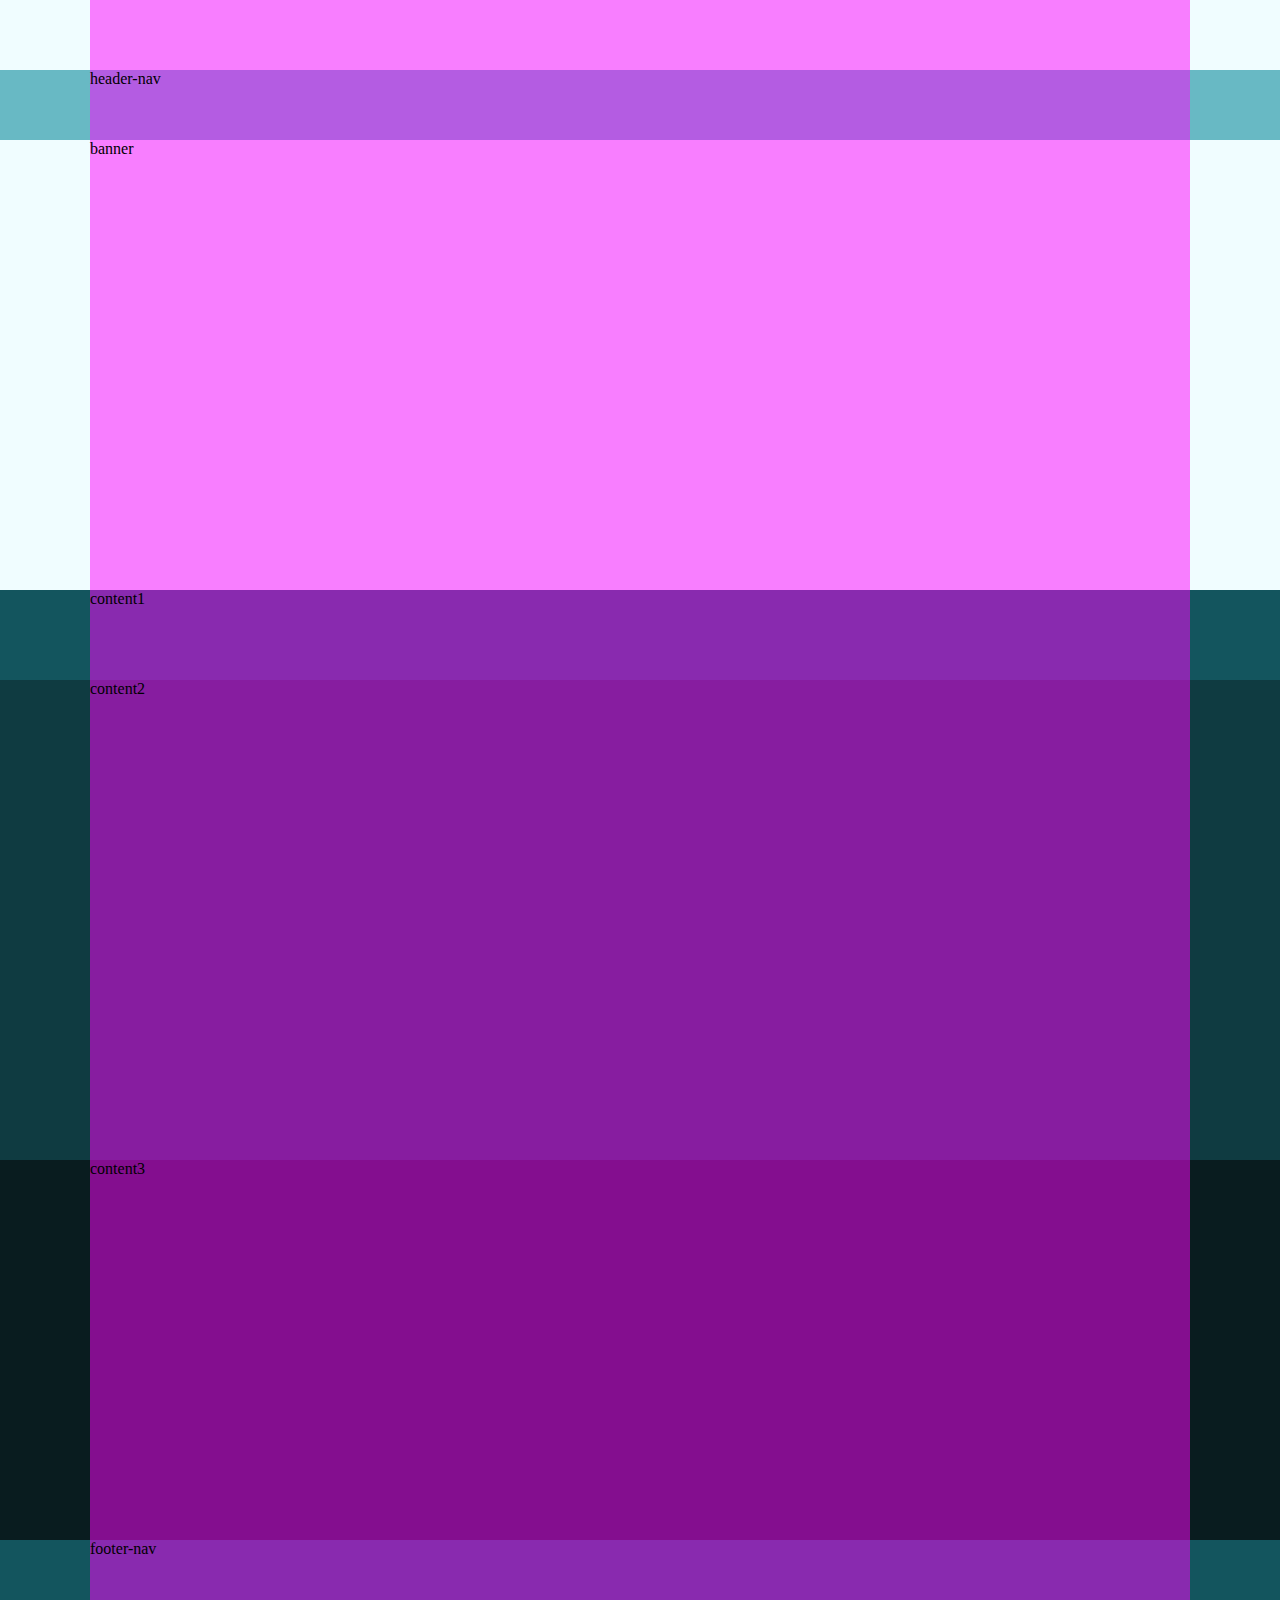
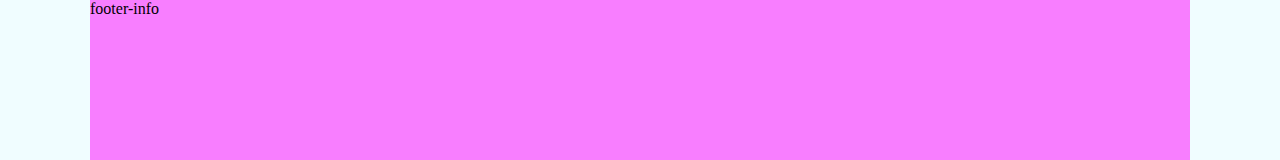
<file: 02_style/layout06.html>
<!DOCTYPE html>
<html lang="ko">
  <head>
    <meta charset="UTF-8" />
    <meta http-equiv="X-UA-Compatible" content="IE=edge" />
    <meta name="viewport" content="width=device-width, initial-scale=1.0" />
    <title>layout06</title>
    <link rel="stylesheet" href="./reset.css" />
    <link rel="stylesheet" href="./layout06.css" />
  </head>
  <body>
    <div id="wrap">
      <header id="header" class="bg1">
        <div id="header-top" class="bg1">
          <div class="container cf">
          </div>
        </div>
        <div id="header-nav" class="bg2">
          <div class="container cf">header-nav</div>
        </div>
        <!-- // #header -->
      </header>
      <div id="banner" class="bg1"><div class="container">banner</div>
      <!-- // #banner -->
      </div>
      <div id="contents" class="bg3">
        <div id="content1" class="bg4">
          <div class="container">content1</div>
        </div>
        <!-- // #content1 -->
        <div id="content2" class="bg5">
          <div class="container">content2</div>
        </div>
        <!-- // #content2 -->
        <div id="content3" class="bg6">
          <div class="container">content3</div>
        </div>
        <!-- // #content3 -->
      </div>
      <!-- // #contents -->
      <footer id="footer" class="bg4">
        <div id="footer-nav" class="bg4">
          <div class="container">footer-nav</div>
        </div>
        <div id="footer-info" class="bg1">
          <div class="container">footer-info</div>
        </div>
      </footer>
    </div>
    <!-- // #wrap -->
  </body>
</html>
</file>
<file: 02_style/layout06.css>
#wrap {
}
#header {
  height: 140px;
}
#banner {
  height: 450px;
}
#contents {
  height: 950px;
}
#footer {
  height: 220px;
}

#header-top {
  height: 70px;
}
#header-nav {
  height: 70px;
}
#content1 {
  height: 90px;
}
#content2 {
  height: 480px;
}
#content3 {
  height: 380px;
}
#footer-nav {
  height: 60px;
}
#footer-info {
  height: 160px;
}

.container {
  /* 0~1100px */
  max-width: 1100px;
  background-color: rgba(255, 0, 255, 0.5);
  height: inherit;
  margin: auto;
}

ul {
  width: 100px;
  height:100px;
}
</file>
